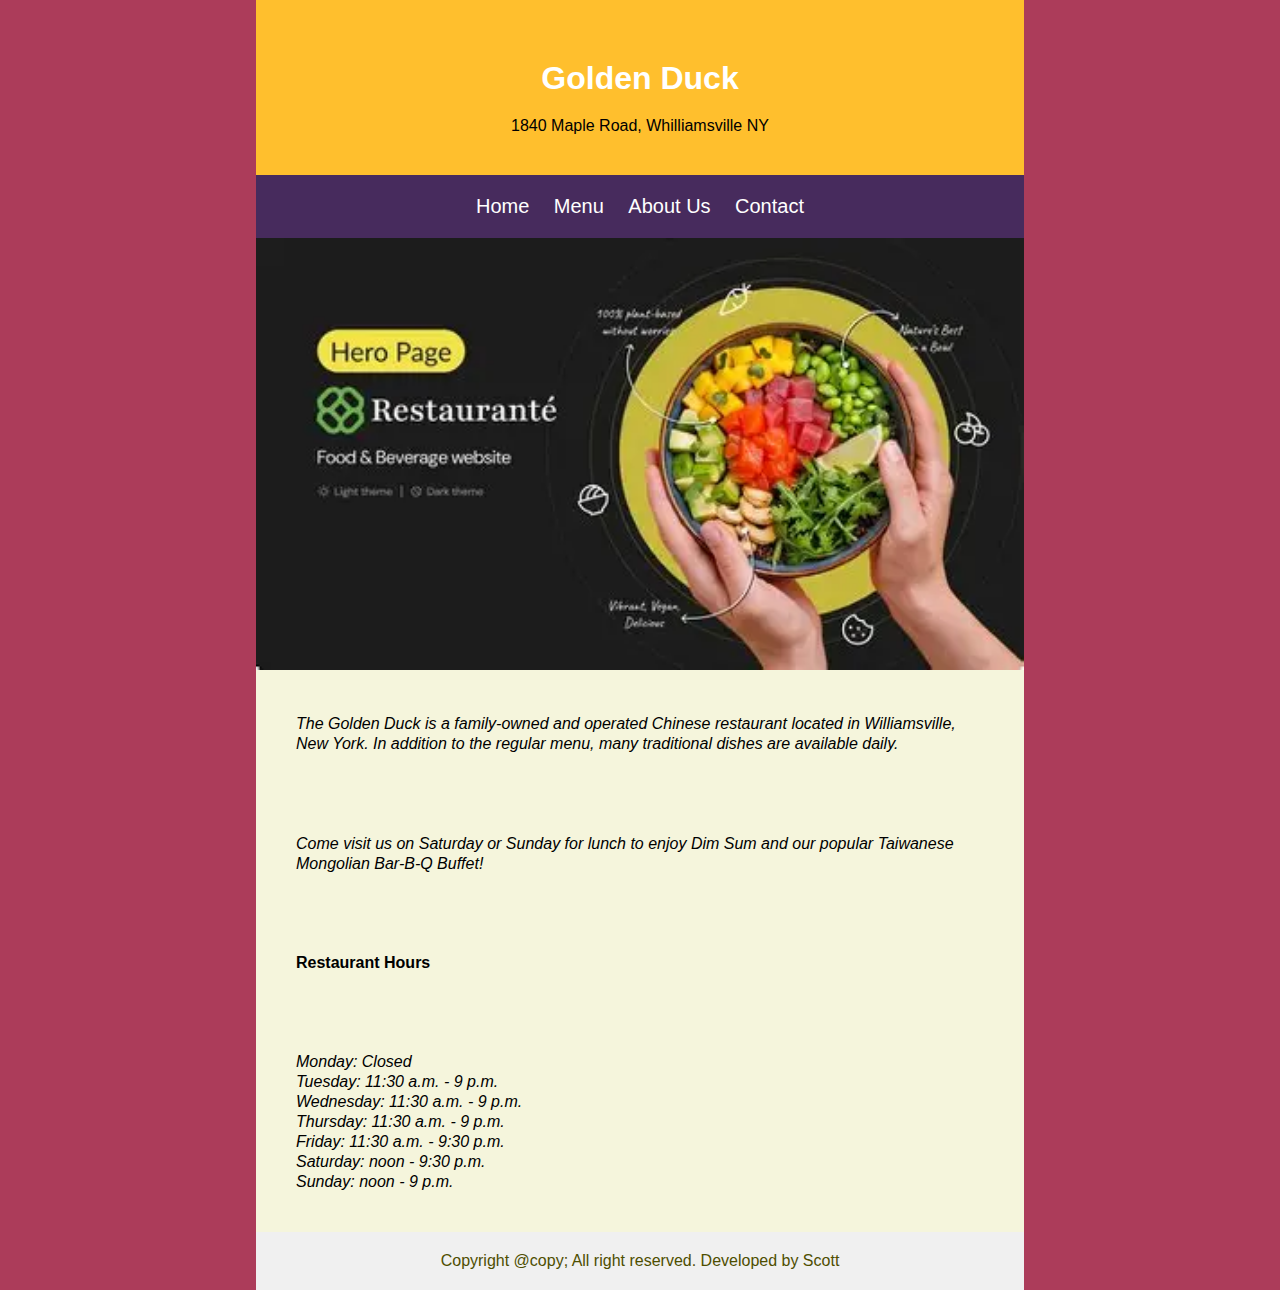
<file: index.html>
<!DOCTYPE html>
<html lang="en">
<head>
    <meta charset="UTF-8">
    <meta name="viewport" content="width=device-width, initial-scale=1.0">
    <title>Golden Duck </title>
    <link rel="shortcut icon" href="images/favicon.ico.zip" type="images/x-icon">
    <link rel="stylesheet" href="style.css">
</head>
<body>
    <header>
        <h1>Golden Duck</h1>
        <p>1840 Maple Road, Whilliamsville NY</p>
    </header>
    <nav>
        <a href="index.html">Home</a>
        <a href="menu.html">Menu</a>
        <a href="about.html">About Us</a>
        <a href="contact.html">Contact</a>
    </nav>
    <section>
        <img src="images/download.webp" alt="Picture 1">
        <p>The Golden Duck is a family-owned and operated Chinese restaurant located in Williamsville, New York. In addition to the regular menu, many traditional dishes are available daily.</p>
        <p>Come visit us on Saturday or Sunday for lunch to enjoy Dim Sum and our popular Taiwanese Mongolian Bar-B-Q Buffet!</p>
        <h4>Restaurant Hours</h4>
        <p>
            Monday: Closed <br>
            Tuesday: 11:30 a.m. - 9 p.m. <br>
            Wednesday: 11:30 a.m. - 9 p.m. <br> 
            Thursday: 11:30 a.m. - 9 p.m. <br>           
            Friday: 11:30 a.m. - 9:30 p.m. <br>
            Saturday: noon - 9:30 p.m. <br>
            Sunday: noon - 9 p.m.
        </p>
    </section>
    <footer>
        <p>Copyright @copy; All right reserved. Developed by Scott</p>
    </footer>
</body>
</html>
</file>
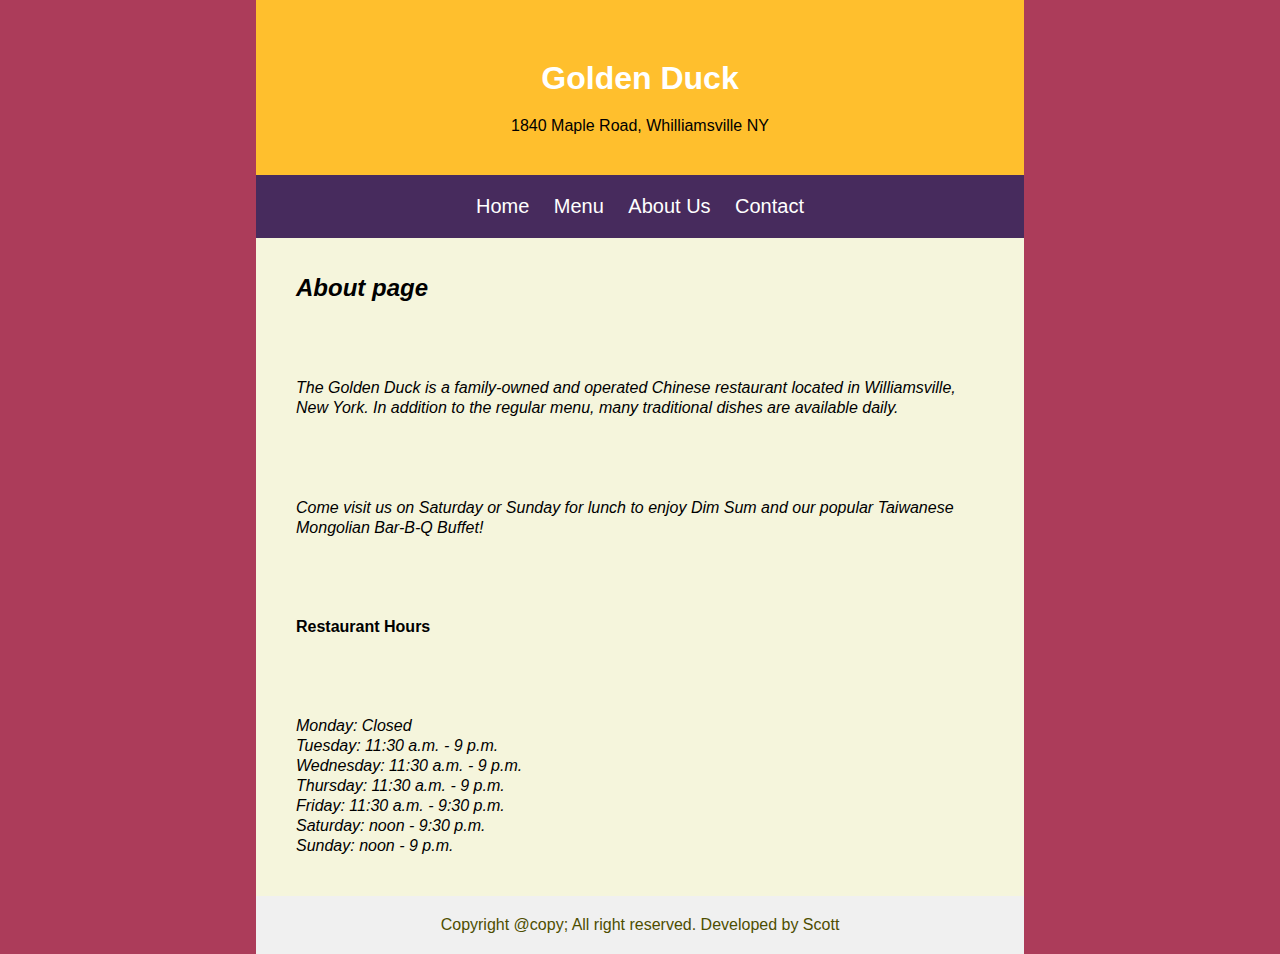
<file: about.html>
<!DOCTYPE html>
<html lang="en">
<head>
    <meta charset="UTF-8">
    <meta name="viewport" content="width=device-width, initial-scale=1.0">
    <title>Golden Duck </title>
    <link rel="shortcut icon" href="images/Golden duck.jpg" type="images/x-icon">
    <link rel="stylesheet" href="style.css">
</head>
<body>
    <header>
        <h1>Golden Duck</h1>
        <p>1840 Maple Road, Whilliamsville NY</p>
    </header>
    <nav>
        <a href="index.html">Home</a>
        <a href="menu.html">Menu</a>
        <a href="about.html">About Us</a>
        <a href="contact.html">Contact</a>
    </nav>
    <section>
        <h2>About page</h2>
        <p>The Golden Duck is a family-owned and operated Chinese restaurant located in Williamsville, New York. In addition to the regular menu, many traditional dishes are available daily.</p>
        <p>Come visit us on Saturday or Sunday for lunch to enjoy Dim Sum and our popular Taiwanese Mongolian Bar-B-Q Buffet!</p>
        <h4>Restaurant Hours</h4>
        <p>
            Monday: Closed <br>
            Tuesday: 11:30 a.m. - 9 p.m. <br>
            Wednesday: 11:30 a.m. - 9 p.m. <br>
            Thursday: 11:30 a.m. - 9 p.m. <br>            
            Friday: 11:30 a.m. - 9:30 p.m. <br>
            Saturday: noon - 9:30 p.m. <br>
            Sunday: noon - 9 p.m.
        </p>
    </section>
    <footer>
        <p>Copyright @copy; All right reserved. Developed by Scott</p>
    </footer>
</body>
</html>
</file>
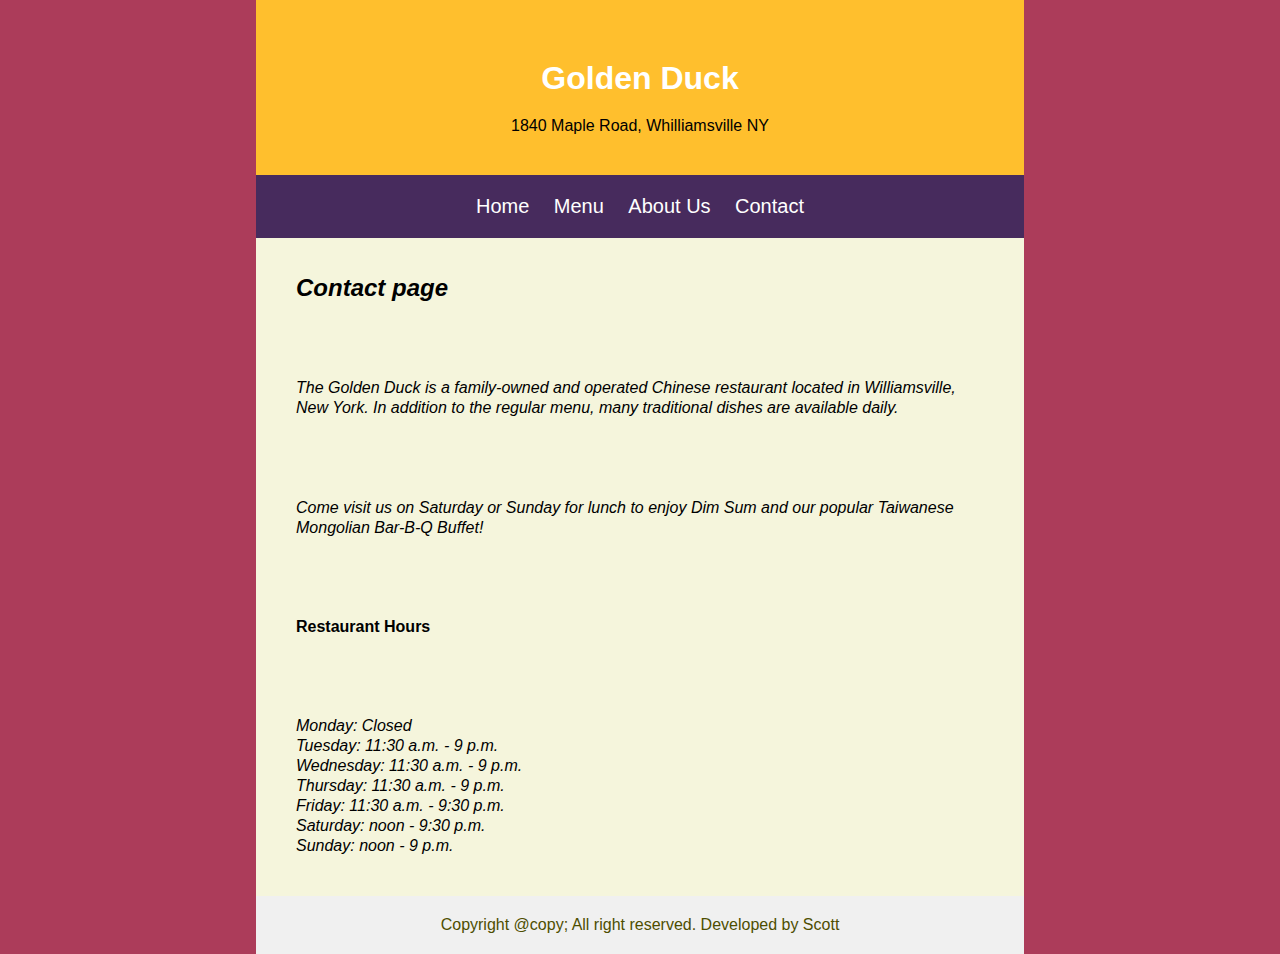
<file: contact.html>
<!DOCTYPE html>
<html lang="en">
<head>
    <meta charset="UTF-8">
    <meta name="viewport" content="width=device-width, initial-scale=1.0">
    <title>Golden Duck </title>
    <link rel="shortcut icon" href="images/Golden duck.jpg" type="images/x-icon">
    <link rel="stylesheet" href="style.css">
</head>
<body>
    <header>
        <h1>Golden Duck</h1>
        <p>1840 Maple Road, Whilliamsville NY</p>
    </header>
    <nav>
        <a href="index.html">Home</a>
        <a href="menu.html">Menu</a>
        <a href="about.html">About Us</a>
        <a href="contact.html">Contact</a>
    </nav>
    <section>
        <h2>Contact page</h2>
        <p>The Golden Duck is a family-owned and operated Chinese restaurant located in Williamsville, New York. In addition to the regular menu, many traditional dishes are available daily.</p>
        <p>Come visit us on Saturday or Sunday for lunch to enjoy Dim Sum and our popular Taiwanese Mongolian Bar-B-Q Buffet!</p>
        <h4>Restaurant Hours</h4>
        <p>
            Monday: Closed <br>
            Tuesday: 11:30 a.m. - 9 p.m. <br>
            Wednesday: 11:30 a.m. - 9 p.m. <br>
            Thursday: 11:30 a.m. - 9 p.m. <br>            
            Friday: 11:30 a.m. - 9:30 p.m. <br>
            Saturday: noon - 9:30 p.m. <br>
            Sunday: noon - 9 p.m.
        </p>
    </section>
    <footer>
        <p>Copyright @copy; All right reserved. Developed by Scott</p>
    </footer>
</body>
</html>
</file>
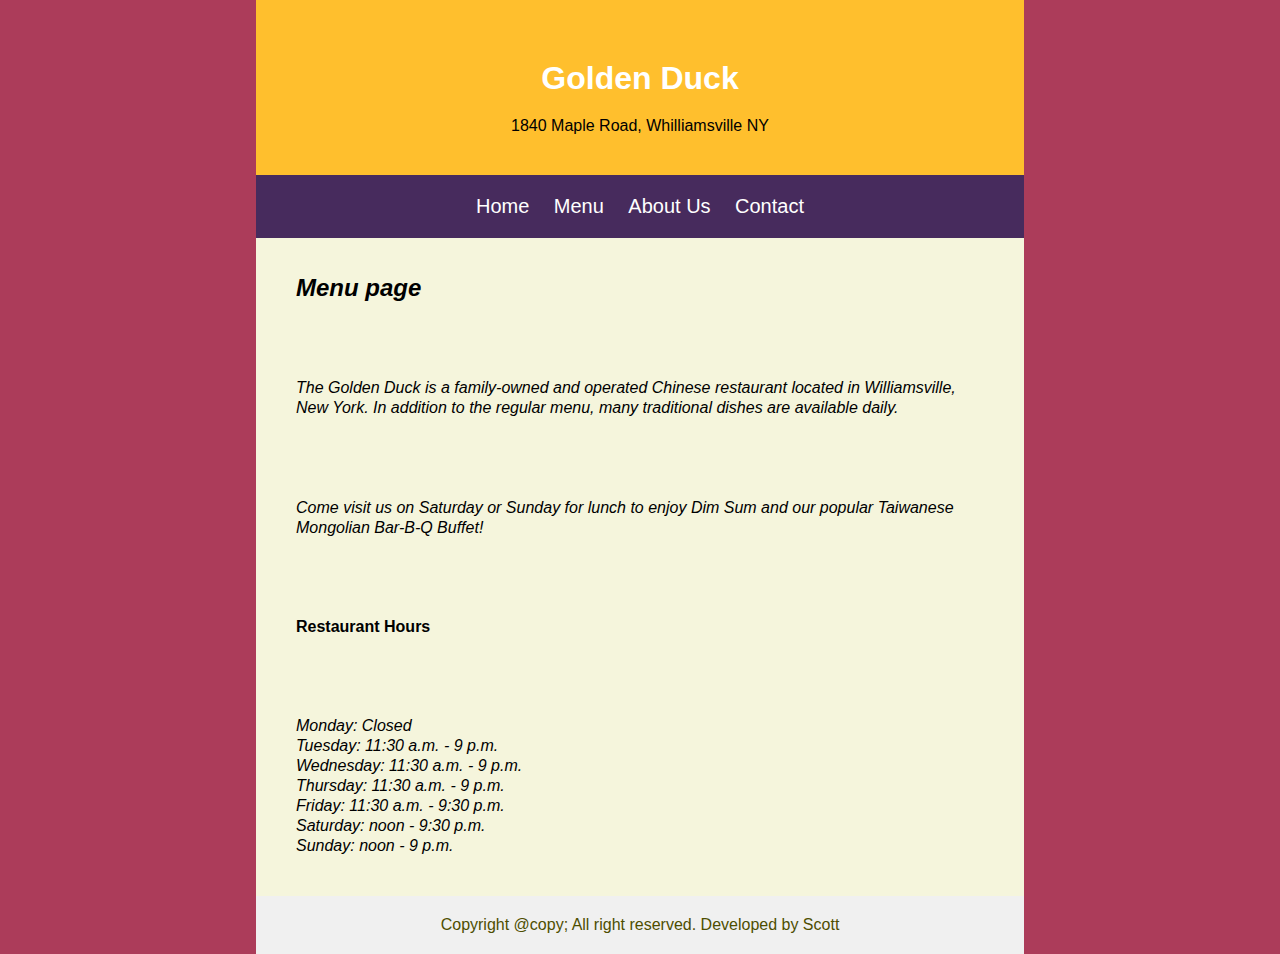
<file: menu.html>
<!DOCTYPE html>
<html lang="en">
<head>
    <meta charset="UTF-8">
    <meta name="viewport" content="width=device-width, initial-scale=1.0">
    <title>Golden Duck </title>
    <link rel="shortcut icon" href="images/favicon.ico.zip" type="images/x-icon">
    <link rel="stylesheet" href="style.css">
</head>
<body>
    <header>
        <h1>Golden Duck</h1>
        <p>1840 Maple Road, Whilliamsville NY</p>
    </header>
    <nav>
        <a href="index.html">Home</a>
        <a href="menu.html">Menu</a>
        <a href="about.html">About Us</a>
        <a href="contact.html">Contact</a>
    </nav>
    <section>
        <h2>Menu page</h2>
        <p>The Golden Duck is a family-owned and operated Chinese restaurant located in Williamsville, New York. In addition to the regular menu, many traditional dishes are available daily.</p>
        <p>Come visit us on Saturday or Sunday for lunch to enjoy Dim Sum and our popular Taiwanese Mongolian Bar-B-Q Buffet!</p>
        <h4>Restaurant Hours</h4>
        <p>
            Monday: Closed <br>
            Tuesday: 11:30 a.m. - 9 p.m. <br>
            Wednesday: 11:30 a.m. - 9 p.m. <br>
            Thursday: 11:30 a.m. - 9 p.m. <br>            
            Friday: 11:30 a.m. - 9:30 p.m. <br>
            Saturday: noon - 9:30 p.m. <br>
            Sunday: noon - 9 p.m.
        </p>
    </section>
    <footer>
        <p>Copyright @copy; All right reserved. Developed by Scott</p>
    </footer>
</body>
</html>
</file>
<file: style.css>
/*
#ac3c5a  -> body's background color
#ffbf2d    -> header's background color
#472b5d -> menu's background color
#892143 -> footer's background color
*/
*{
    margin:0;
    padding:0;
    box-sizing: border-box;
    font-family: 'Gill Sans', 'Gill Sans MT', Calibri, 'Trebuchet MS', sans-serif;
}
body{
    background-color: #ac3c5a;
}
nav{
    background-color: #472b5d;
    text-align: center;
    padding:20px;
    margin:0px 20%;  
}
a{
    font-size: 20px;
    color: #fff;
    text-decoration: none;
    padding: 10px;
}
a:hover{
    color: orange;
    text-decoration: underline;
}
header{
    text-align: center;
    background-color:#ffbf2d;
    margin:0px 20%;
    padding: 40px;
}
header h1{
    color: #fff;
    margin: 20px;
}
section{
    margin:0px 20%;
    background-color: beige;
}
section img{
    width:100%;
}
section p,h2{
    padding: 40px;
    line-height: 20px;
    font-style: italic;
}
footer{
    margin:0px 20%;
    background-color: rgb(240, 240, 240);
    color: rgb(78, 78, 0);
    text-align: center;
    padding: 20px;
}
h4{
    margin: 40px;
}
</file>
